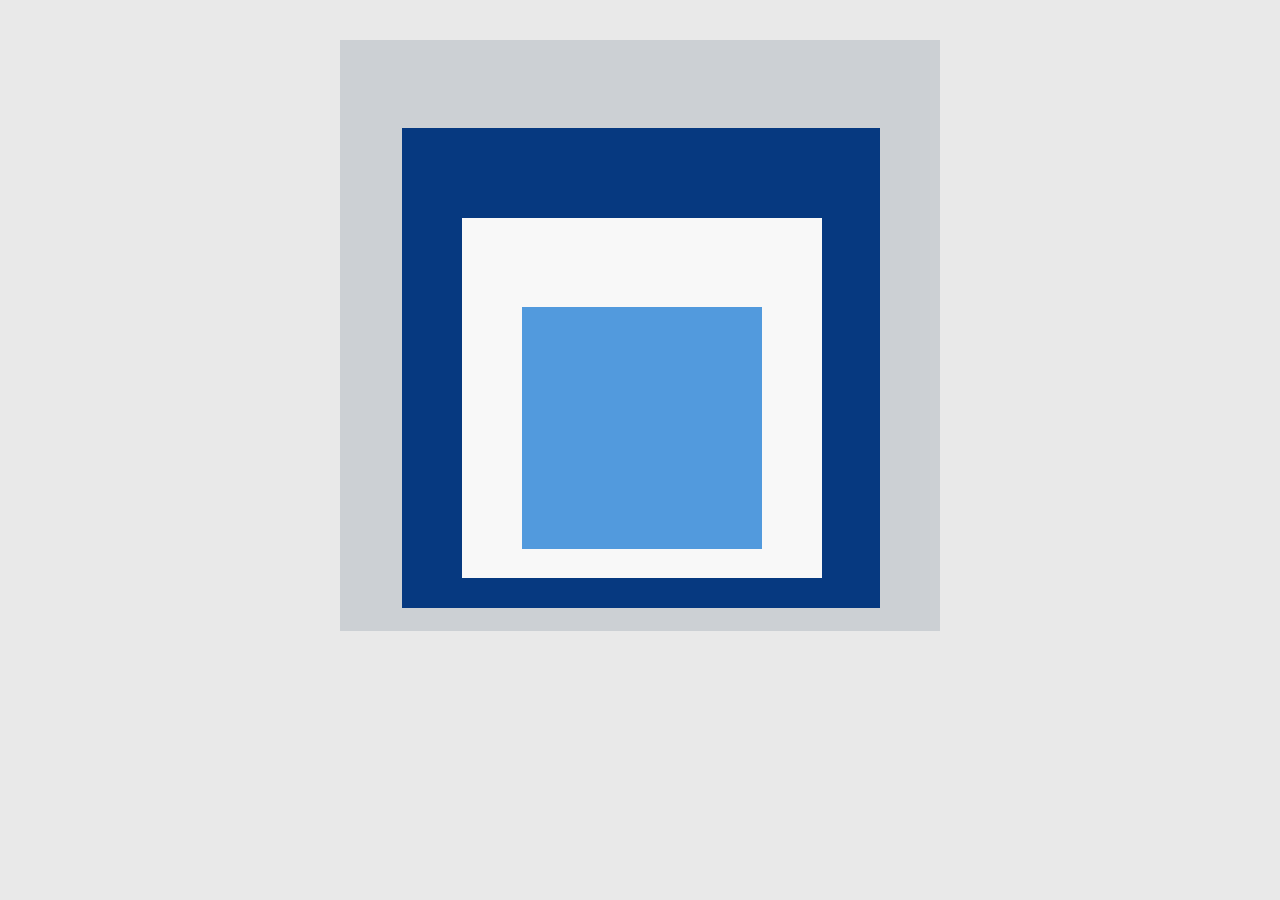
<file: BoxModel1/index.html>
<!DOCTYPE html>
<html lang="en">
<head>
<meta charset="UTF-8">
<meta name="viewport" content="width=device-width, initial-scale=1.0">
<title>Box Model 1 - Blue/Grey Squares </title>
<link rel="stylesheet" href="styles.css">
</head>
<body>
<!-- Each square is nested inside the one before it.
Padding on the parent creates the visible frame of color. -->
<div class="gray">
<div class="dark-blue">
<div class="white">
<div class="light-blue"></div>

</body>
</html>
</file>
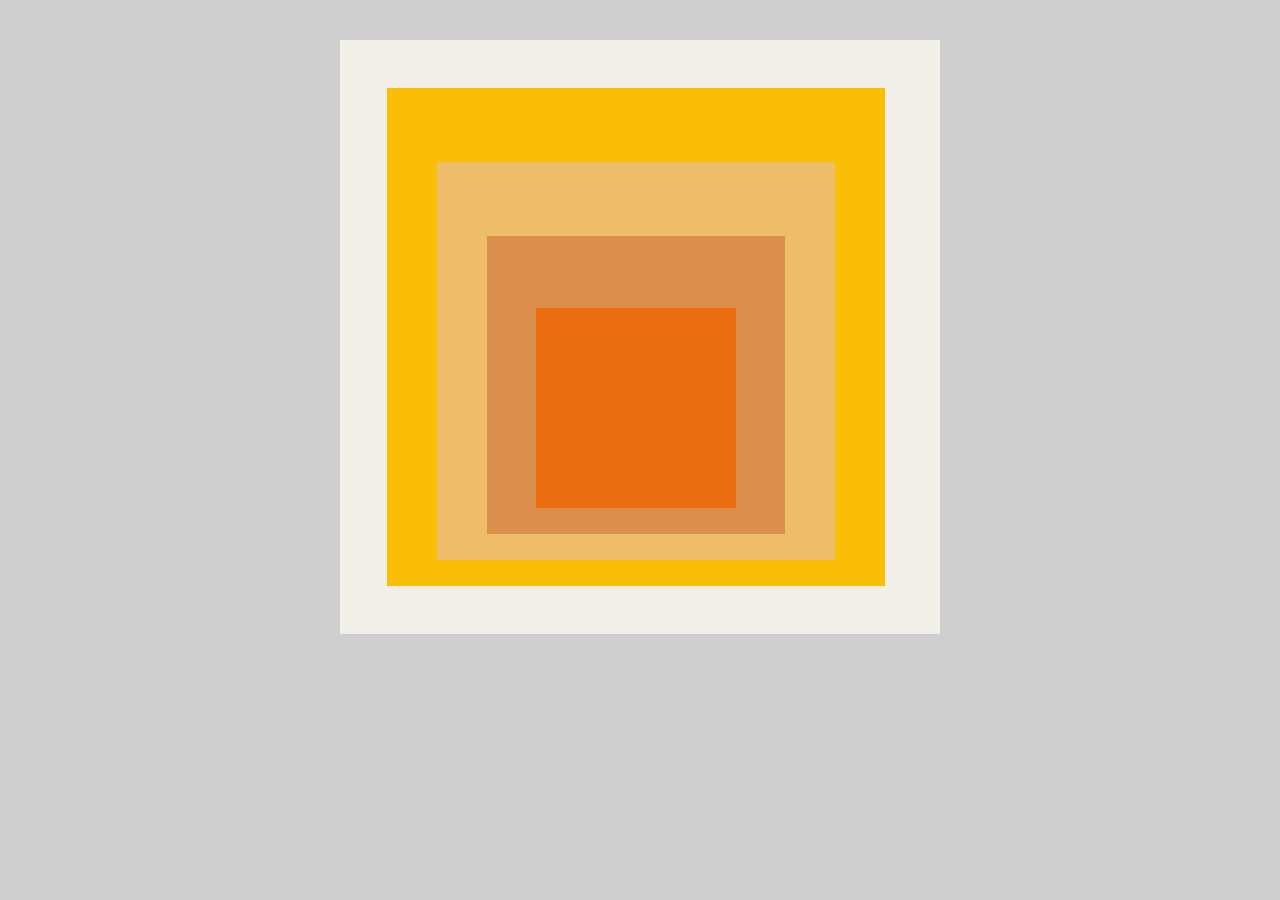
<file: BoxModel2/index.html>
<!DOCTYPE html>
<html lang="en">
<head>
<meta charset="UTF-8">
<meta name="viewport" content="width=device-width, initial-scale=1.0">
<title>Box Model 2 - Orange/Yellow Squares </title>
<link rel="stylesheet" href="styles.css">
</head>
<body>
<!-- Five nested squares: each one sits inside its parent.
The parent's padding creates the visible band of color. -->
<div class="off-white">
<div class="yellow">
<div class="light-orange">
<div class="salmon">
<div class="orange"></div>

</body>
</html>
</file>
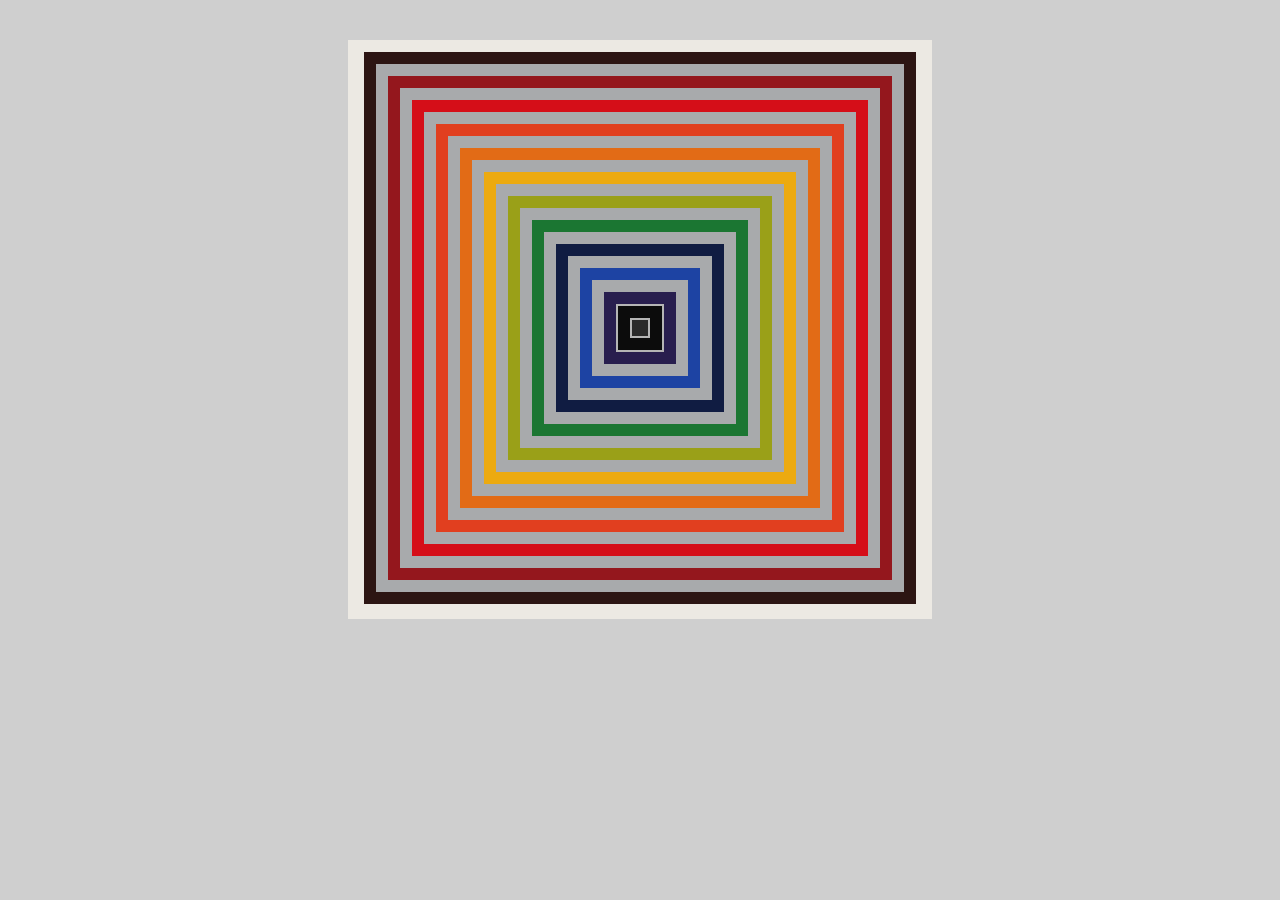
<file: BoxModel3/index.html>
<!DOCTYPE html>
<html lang="en">
<head>
<meta charset="UTF-8">
<meta name="viewport" content="width=device-width, initial-scale=1.0">
<title>Box Model 3 - Rainbow Squares </title>
<link rel="stylesheet" href="styles.css">
</head>
<body>
<!-- Every stripe is its own division nested inside the previous one.
The stripe is drawn with a border, so the page is a stack of boxes. -->
<div class="canvas">
<div class="band brown">
<div class="band gray-1">
<div class="band maroon">
<div class="band gray-2">
<div class="band red">
<div class="band gray-3">
<div class="band red-orange">
<div class="band gray-4">
<div class="band orange">
<div class="band gray-5">
<div class="band yellow">
<div class="band gray-6">
<div class="band olive">
<div class="band gray-7">
<div class="band green">
<div class="band gray-8">
<div class="band navy">
<div class="band gray-9">
<div class="band blue">
<div class="band gray-10">
<div class="band purple">
<div class="line">
<div class="center">
<div class="tiny"> </div>

</body>
</html>
</file>
<file: BoxModel1/styles.css>
/* ========== page setup ========== */
* {
margin: 0;
padding: 0;
box-sizing: content-box; /* width/height = content only; padding adds on */
}

body {
background-color: #e9e9e9;   /* neutral backdrop behind the artwork */
display: flex;
justify-content: center;     /* center the painting horizontally */
padding: 40px 0;             /* space above and below the artwork */
}

/* ========== 2. OUTER GRAY SQUARE (the canvas) ========== */
/* Padding: top 88, right 60, bottom 23, left 62.
The larger top and smaller bottom make the squares sit low,
like the original painting. */
.gray {
background-color: #ccd0d4;
padding: 88px 60px 23px 62px;
}

/* ========== 3. DARK BLUE SQUARE ========== */
/* Content size = 360 x 360; padding reveals the white frame
and pushes the white square toward the bottom. */
.dark-blue {
background-color: #063980;
width: 360px;
height: 360px;
padding: 90px 58px 30px 60px;
}

/* ========== 4. WHITE SQUARE ========== */
.white {
background-color: #f8f8f8;
width: 240px;
height: 242px;
padding: 89px 60px 29px 60px;
}

/* ========== 5. LIGHT BLUE SQUARE (center) ========== */
/* The innermost box has no padding; its size
   is the difference of the parent's content area. */
.light-blue {
background-color: #529add;
width: 240px;
height: 242px;
}
</file>
<file: BoxModel2/styles.css>
/* ========== page setup ========== */
* {
margin: 0;
padding: 0;
box-sizing: content-box; /* width/height = content only; padding adds on */
}

body {
background-color: #cfcfcf;  /* neutral backdrop behind the artwork */
display: flex;
justify-content: center;    /* center the painting horizontally */
padding: 40px 0;            /* space above and below the artwork */
}

/* ========== 2. OFF-WHITE CANVAS (outermost box) ========== */
/* Padding makes the empty paper margin around the yellow square.
Right margin is a little wider than the left, as in the original. */
.off-white {
background-color: #f1efe7;
padding: 48px 55px 48px 47px;
}

/* ========== 3. YELLOW SQUARE ========== */
/* Content is 398 x 398. The big top padding and small bottom padding
push everything inside toward the bottom of the square. */
.yellow {
background-color: #fbbe07;
width: 398px;
height: 398px;
padding: 74px 50px 26px 50px;
}

/* ========== 4. LIGHT ORANGE SQUARE ========== */
.light-orange {
background-color: #edbd6a;
width: 298px;
height: 298px;
padding: 74px 50px 26px 50px;
}

/* ========== 5. SALMON SQUARE ========== */
.salmon {
background-color: #da8f4c;
width: 200px;
height: 200px;
padding: 72px 49px 26px 49px;
}

/* ========== 6. ORANGE SQUARE (center) ========== */
/* Innermost box: no padding, just a fixed size. */
.orange {
background-color: #ea6e10;
width: 200px;
height: 200px;
}
</file>
<file: BoxModel3/styles.css>
/* ========== page setup ========== */
* {
margin: 0;
padding: 0;
box-sizing: content-box; /* size = content only; padding and border add on */
}

body {
background-color: #cfcfcf;  /* neutral backdrop behind the artwork */
display: flex;
justify-content: center;    /* center the painting horizontally */
padding: 40px 0;
}

/* ========== 2. OFF-WHITE CANVAS (outermost box) ========== */
/* Padding makes the pale margin around the first stripe. */
.canvas {
background-color: #ece9e3;
padding: 12px 16px 15px 16px;
}

/* ========== 3. SHARED STRIPE STYLE ========== */
/* Every stripe is a div with a 12px border. Because each div is nested
inside the last, the borders stack inward into concentric squares. */
.band {
border: 12px solid;
}

/* ========== 4. STRIPE COLORS (outside to inside) ========== */
/* Dark brown outer frame */
.brown { border-color: #2c1513; }
/* Light gray */
.gray-1 { border-color: #a8aaac; }
/* Maroon */
.maroon { border-color: #94171d; }
/* Gray */
.gray-2 { border-color: #a8aaac; }
/* Red */
.red { border-color: #d50e18; }
/* Gray */
.gray-3 { border-color: #a8aaac; }
/* Red-orange */
.red-orange { border-color: #e13f1f; }
/* Gray */
.gray-4 { border-color: #a8aaac; }
/* Orange */
.orange { border-color: #e26b16; }
/* Gray */
.gray-5 { border-color: #a8aaac; }
/* Yellow */
.yellow { border-color: #ecaa10; }
/* Gray */
.gray-6 { border-color: #a8aaac; }
/* Olive green */
.olive { border-color: #9aa018; }
/* Gray */
.gray-7 { border-color: #a8aaac; }
/* Green */
.green { border-color: #1b7632; }
/* Gray */
.gray-8 { border-color: #a8aaac; }
/* Dark navy */
.navy { border-color: #101c42; }
/* Gray */
.gray-9 { border-color: #a8aaac; }
/* Blue */
.blue { border-color: #1d43a3; }
/* Gray */
.gray-10 { border-color: #a8aaac; }
/* Dark purple-blue */
.purple { border-color: #281e4e; }

/* ========== 5. THIN LIGHT LINE AROUND THE CENTER ========== */
.line {
border: 2px solid #b5b5b5;
}

/* ========== 6. CENTER BLACK SQUARE ========== */
/* position: relative lets the tiny square be placed inside it. */
.center {
position: relative;
background-color: #0c0c0c;
width: 44px;
height: 44px;
}

/* ========== 7. TINY SQUARE IN THE MIDDLE ========== */
/* Absolute positioning with top/left centers it in the black square:
(44 - 16 - 2*2 border) / 2 = 12px */
.tiny {
position: absolute;
top: 12px;
left: 12px;
width: 16px;
height: 16px;
border: 2px solid #b5b5b5;
background-color: #2a2a2a;
}
</file>
